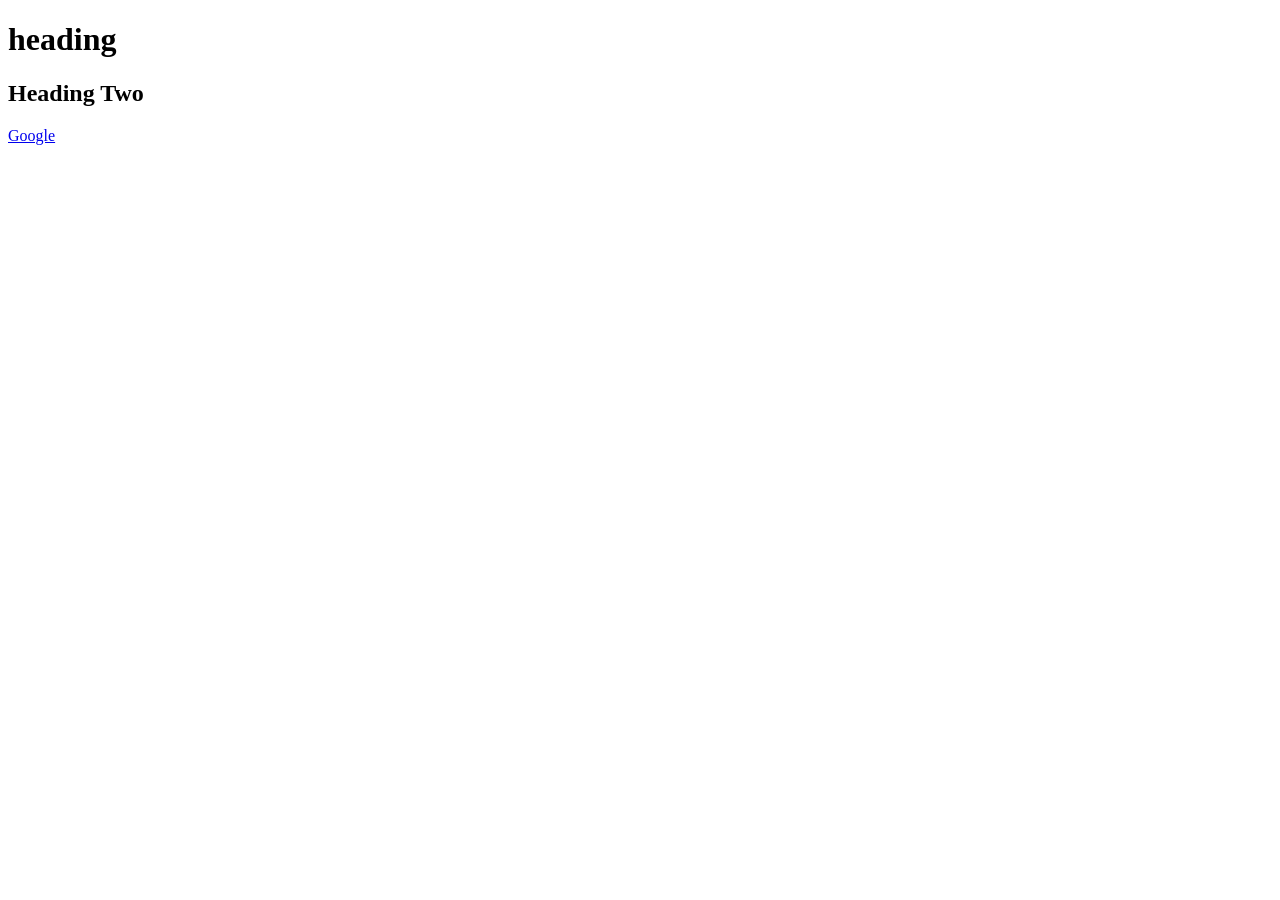
<file: index.html>
<!DOCTYPE html>
<html lang="en">
<head>
    <meta charset="UTF-16">
    <meta name="description" content="">
    <meta name="viewport" content="width=device-width, initial-scale=1.0">
    <title>Document</title>
</head>
<body>
    <h1 title="heading one">heading</h1>
    <h2>Heading <span>Two</span> </h2>
    <a href="https://google.com">Google</a>
    <a href="http://" target="" rel="noopener noreferrer"></a>
</body>
</html>
</file>
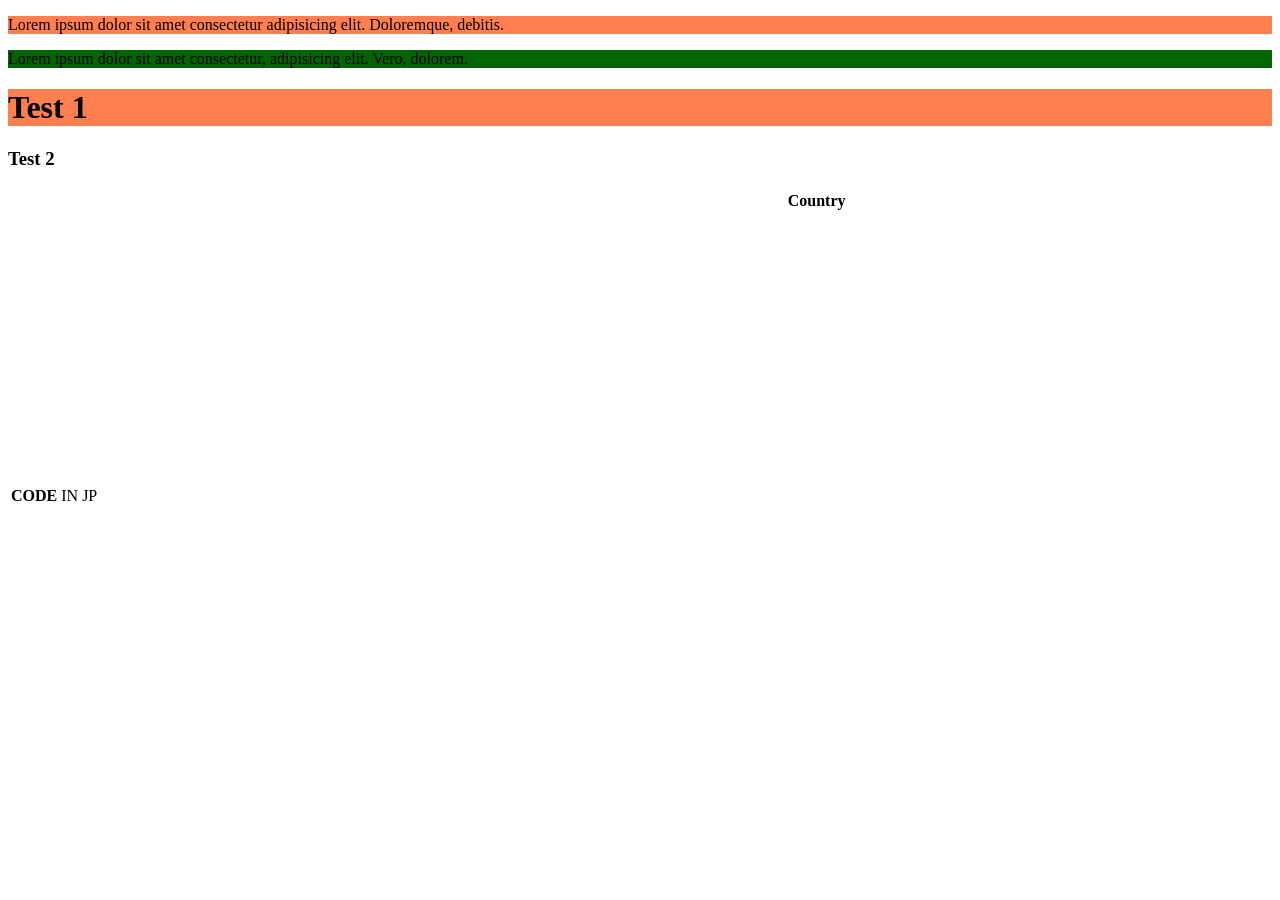
<file: class.html>
<!DOCTYPE html>
<html lang="en">
<head>
    <meta charset="UTF-8">
    <meta name="viewport" content="width=device-width, initial-scale=1.0">
    <title>Document</title>
    <style>
        .red{
            background-color: coral;
        }
        #green{
            background-color: darkgreen;
        }
    </style>
</head>
<body>
    <p class="red">Lorem ipsum dolor sit amet consectetur adipisicing elit. Doloremque, debitis.</p>

    <p id="green">Lorem ipsum dolor sit amet consectetur, adipisicing elit. Vero, dolorem.</p>
    <h1 class="red">Test 1</h1>
    <h3 >Test 2</h3>

    <table>
        <tr>
            <th colspan="5">Country</th>
            <td>India</td>
            <td>Japan</td>
        </tr>
        <tr>
            <th>CODE</th>
            <td>IN</td>
            <td>JP</td>
            <td>
              <iframe width="1521" height="561" src="https://www.youtube.com/embed/I7LrS1z_WNA?list=PLu71SKxNbfoDBNF5s-WH6aLbthSEIMhMI" title="Class ID and iframe | HTML in Hindi" frameborder="0" allow="accelerometer; autoplay; clipboard-write; encrypted-media; gyroscope; picture-in-picture; web-share" referrerpolicy="strict-origin-when-cross-origin" allowfullscreen></iframe>
            </td>
        </tr>

    </table>
</body>
</html>
</file>
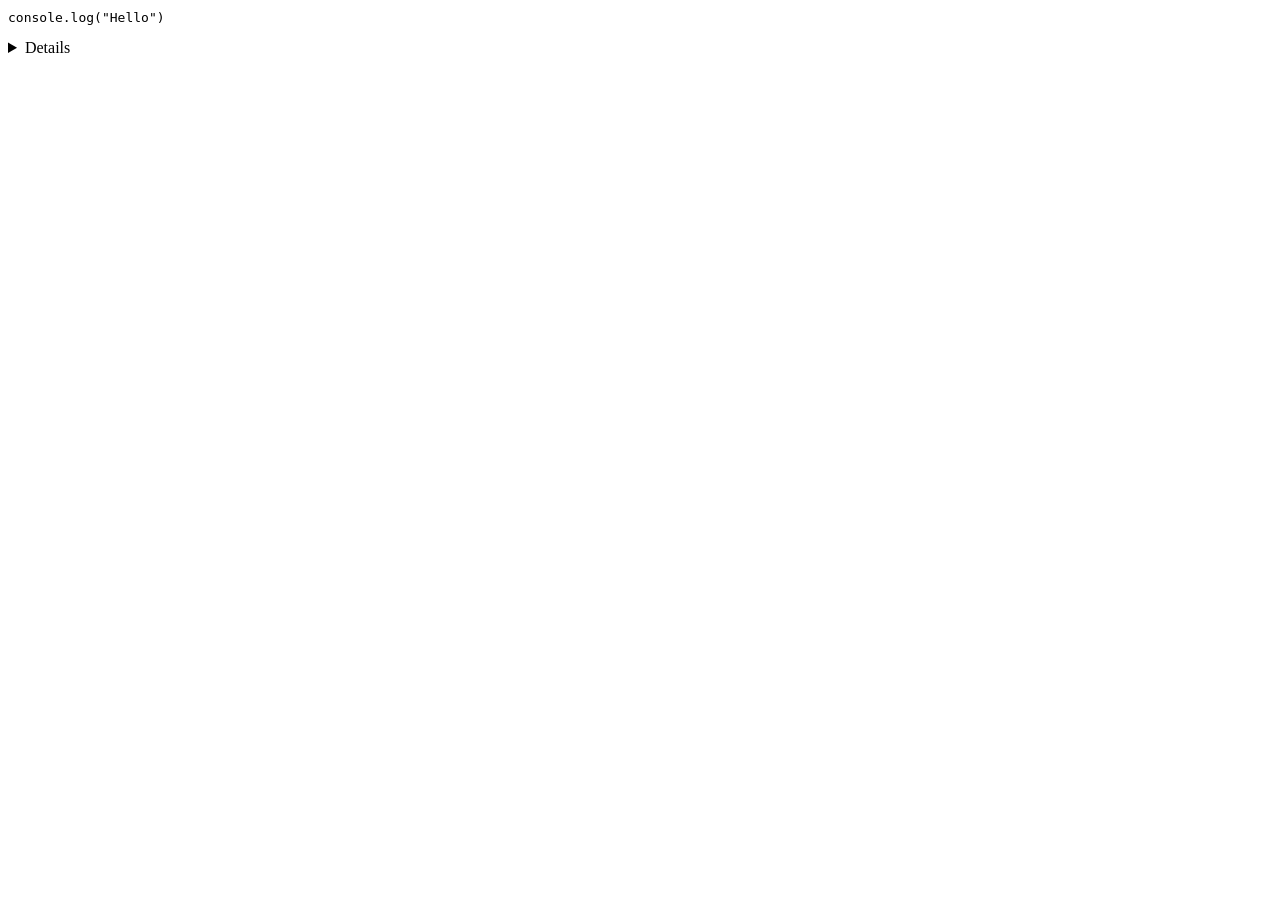
<file: codes.html>
<!DOCTYPE html>
<html lang="en">
<head>
    <meta charset="UTF-8">
    <meta name="viewport" content="width=device-width, initial-scale=1.0">
    <title>Document</title>
</head>
<body>
    <code>
        console.log("Hello")
    </code>
    <kbd></kbd>
    <samp></samp>
    <var></var>
    <pre></pre>

    <div class="header"></div>
    <div class="navbar"></div>
    <div class="content"></div>
    <div class="footer"></div>

    <header></header>
    <nav></nav>
    <section></section>
    <article></article>
    <aside></aside>
    <footer></footer>
    <summary></summary>
    <details></details>
    
    
</body>
</html>
</file>
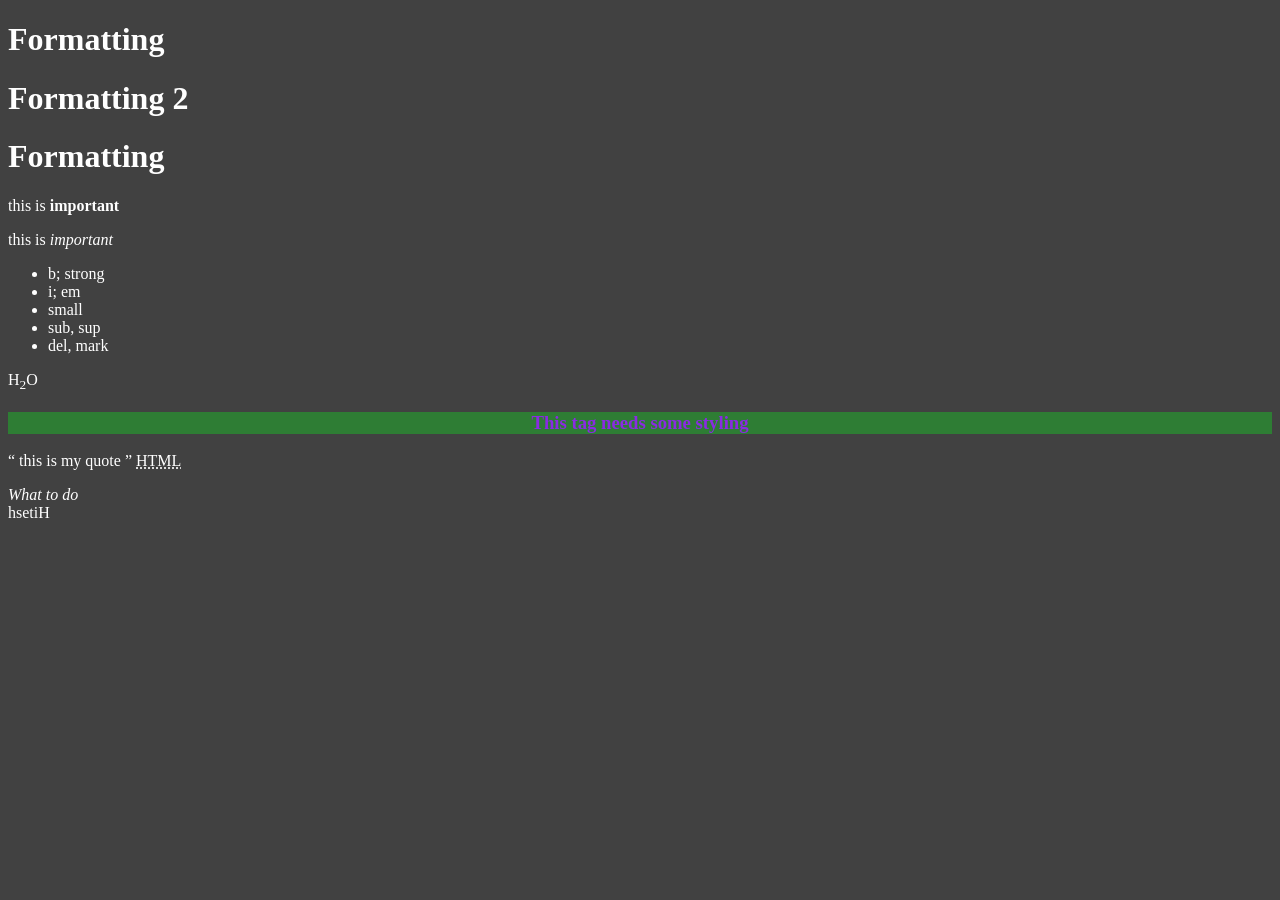
<file: colors.html>
<!DOCTYPE html>
<html lang="en">
<head>
    <meta charset="UTF-8">
    <meta name="viewport" content="width=device-width, initial-scale=1.0">
    <style>
        body{
            color: aqua;
        }
    </style>
    <link rel="stylesheet" href="style.css">
    
    <title>Document</title>
</head>
<body>
    <h1>Formatting</h1>
    <h1>Formatting 2</h1>
    <h1>Formatting</h1>
    <p> this is <strong>important</strong> </p>
    <p> this is <em>important</em> </p>

    <ul>
        <li>b; strong</li>
        <li>i; em</li>
        <li>small</li>
        <li>sub, sup</li>
        <li>del, mark</li>
    </ul>
    <p> H<sub>2</sub>O </p>

    <h3 
    style="
    text-align:center; background-color: rgb(28, 186, 41, .5);
    color: blueviolet;

    " 
    >This tag needs some styling</h3>

    <p>
        <q>
            this is my quote
        </q>

        <abbr title="Hyper Text MARKING language">HTML</abbr>

        <address>What to do</address>
        <cite></cite>

        <bdo dir="rtl">Hitesh</bdo>
    </p>
</body>
</html>
</file>
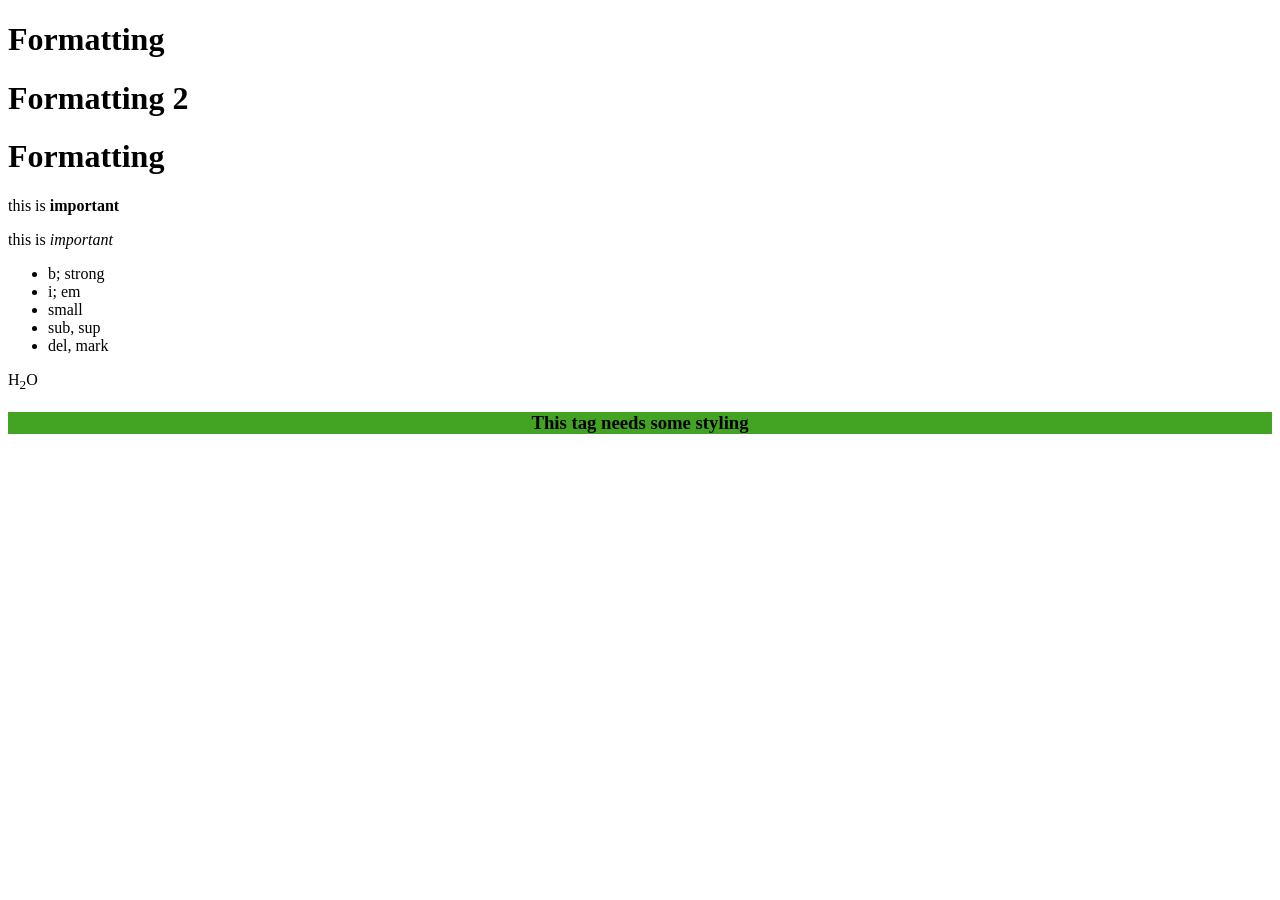
<file: formatting.html>
<!DOCTYPE html>
<html lang="en">
<head>
    <meta charset="UTF-8">
    <meta name="viewport" content="width=device-width, initial-scale=1.0">
    <title>Document</title>
</head>
<body>
    <h1>Formatting</h1>
    <h1>Formatting 2</h1>
    <h1>Formatting</h1>
    <p> this is <strong>important</strong> </p>
    <p> this is <em>important</em> </p>

    <ul>
        <li>b; strong</li>
        <li>i; em</li>
        <li>small</li>
        <li>sub, sup</li>
        <li>del, mark</li>
    </ul>
    <p> H<sub>2</sub>O </p>

    <h3 
    style="
    text-align:center; background-color: #43A322;
    " 
    >This tag needs some styling</h3>
</body>
</html>
</file>
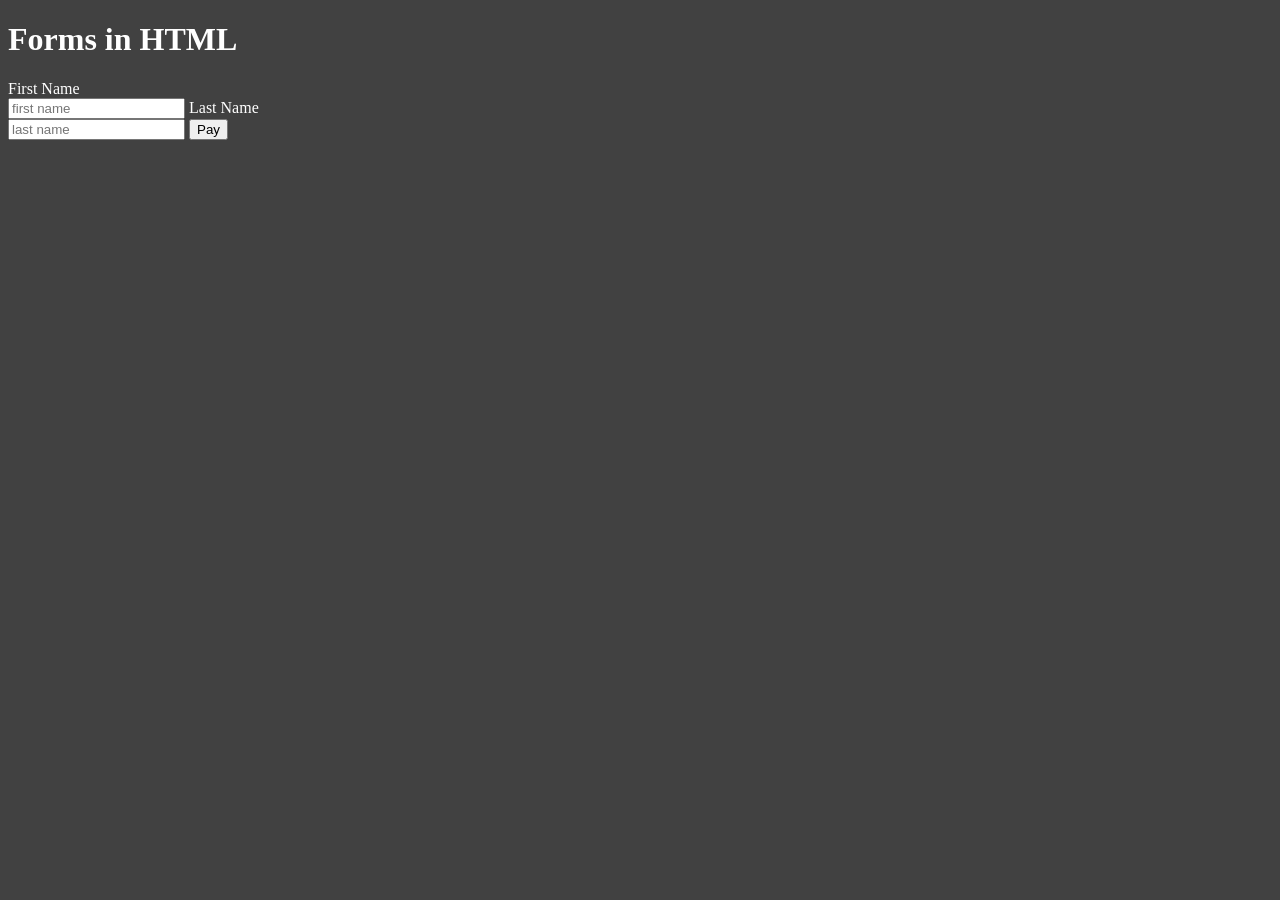
<file: forms_one.html>
<!DOCTYPE html>
<html lang="en">
<head>
    <meta charset="UTF-8">
    <meta name="viewport" content="width=device-width, initial-scale=1.0">
    <title>forms one</title>
    <style>
        body {
            background-color: #414141;
            color: #fff;
        }
    </style>
</head>
<body>
    <h1>Forms in HTML</h1>
    <form action="" method="GET" accept-charset="utf-8" autocomplete="off" enctype="" >
        <label for="fname">First Name</label> <br>
        <input type="text" placeholder="first name" name="" id="fname">

        <label for="lname">Last Name</label> <br>
        <input type="text" placeholder="last name" name="" id="lname">
        <button type="submit">Pay</button>
    </form>
</body>
</html>
</file>
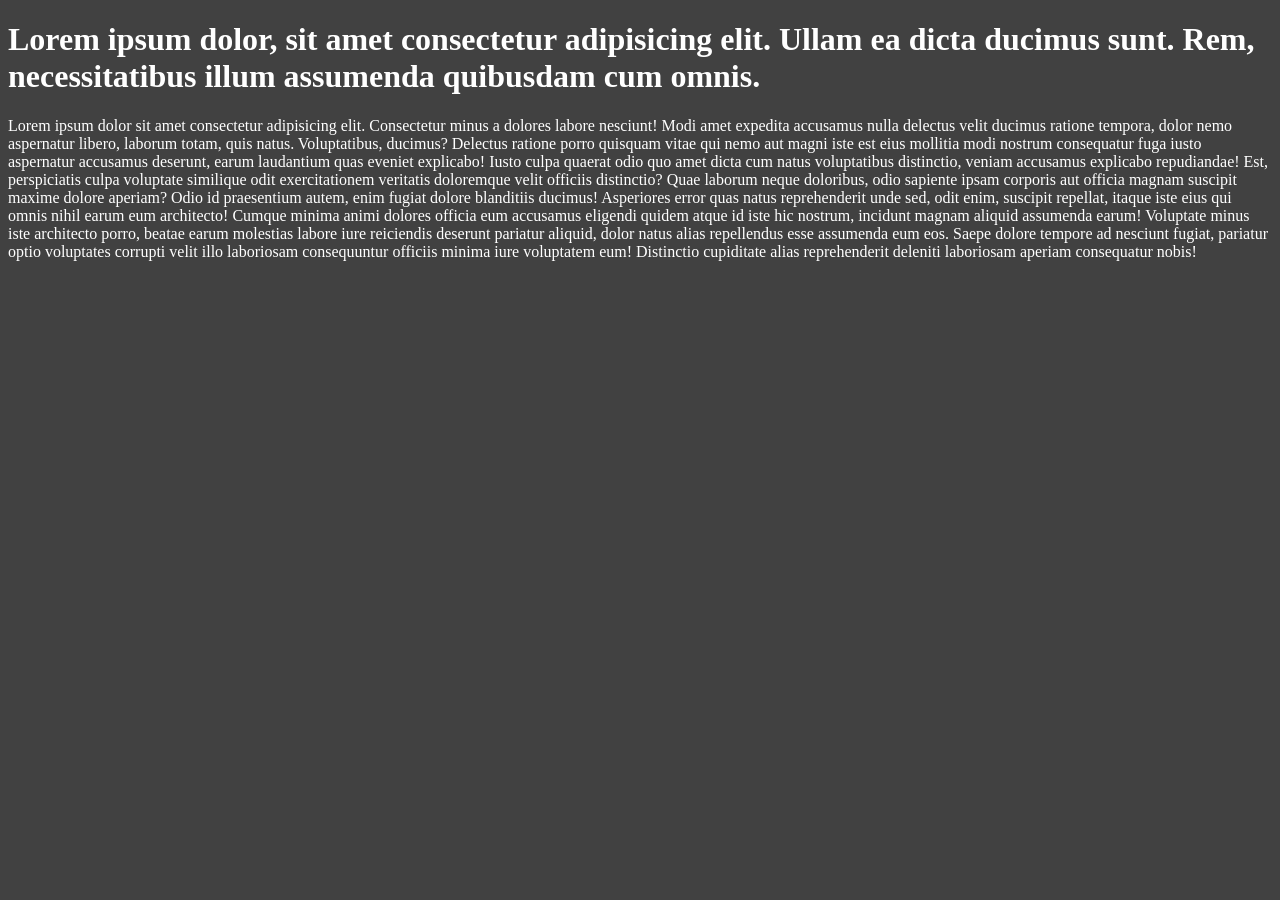
<file: head.html>
<!DOCTYPE html>
<html lang="en">
<head>
    <title>Title of the page</title>
    <!-- <style>
        body {
            background-color: #414141;
            color: #fff;
        }
    </style> -->
    <link rel="stylesheet" href="./head.css">
    <meta charset="UTF-16">
    <meta name="keywords" content="HTML, web">
    <meta name="description" content="this is a web page tutorial">
    <meta http-equiv="refresh" content="30">
    <meta name="viewport" content="width=device-width, initial-scale=0.9">
    
    <script>
        
    </script>
</head>
<body>
    <h1>Lorem ipsum dolor, sit amet consectetur adipisicing elit. Ullam ea dicta ducimus sunt. Rem, necessitatibus illum assumenda quibusdam cum omnis.</h1>
    <p>Lorem ipsum dolor sit amet consectetur adipisicing elit. Consectetur minus a dolores labore nesciunt! Modi amet expedita accusamus nulla delectus velit ducimus ratione tempora, dolor nemo aspernatur libero, laborum totam, quis natus. Voluptatibus, ducimus? Delectus ratione porro quisquam vitae qui nemo aut magni iste est eius mollitia modi nostrum consequatur fuga iusto aspernatur accusamus deserunt, earum laudantium quas eveniet explicabo! Iusto culpa quaerat odio quo amet dicta cum natus voluptatibus distinctio, veniam accusamus explicabo repudiandae! Est, perspiciatis culpa voluptate similique odit exercitationem veritatis doloremque velit officiis distinctio? Quae laborum neque doloribus, odio sapiente ipsam corporis aut officia magnam suscipit maxime dolore aperiam? Odio id praesentium autem, enim fugiat dolore blanditiis ducimus! Asperiores error quas natus reprehenderit unde sed, odit enim, suscipit repellat, itaque iste eius qui omnis nihil earum eum architecto! Cumque minima animi dolores officia eum accusamus eligendi quidem atque id iste hic nostrum, incidunt magnam aliquid assumenda earum! Voluptate minus iste architecto porro, beatae earum molestias labore iure reiciendis deserunt pariatur aliquid, dolor natus alias repellendus esse assumenda eum eos. Saepe dolore tempore ad nesciunt fugiat, pariatur optio voluptates corrupti velit illo laboriosam consequuntur officiis minima iure voluptatem eum! Distinctio cupiditate alias reprehenderit deleniti laboriosam aperiam consequatur nobis!</p>
</body>
</html>
</file>
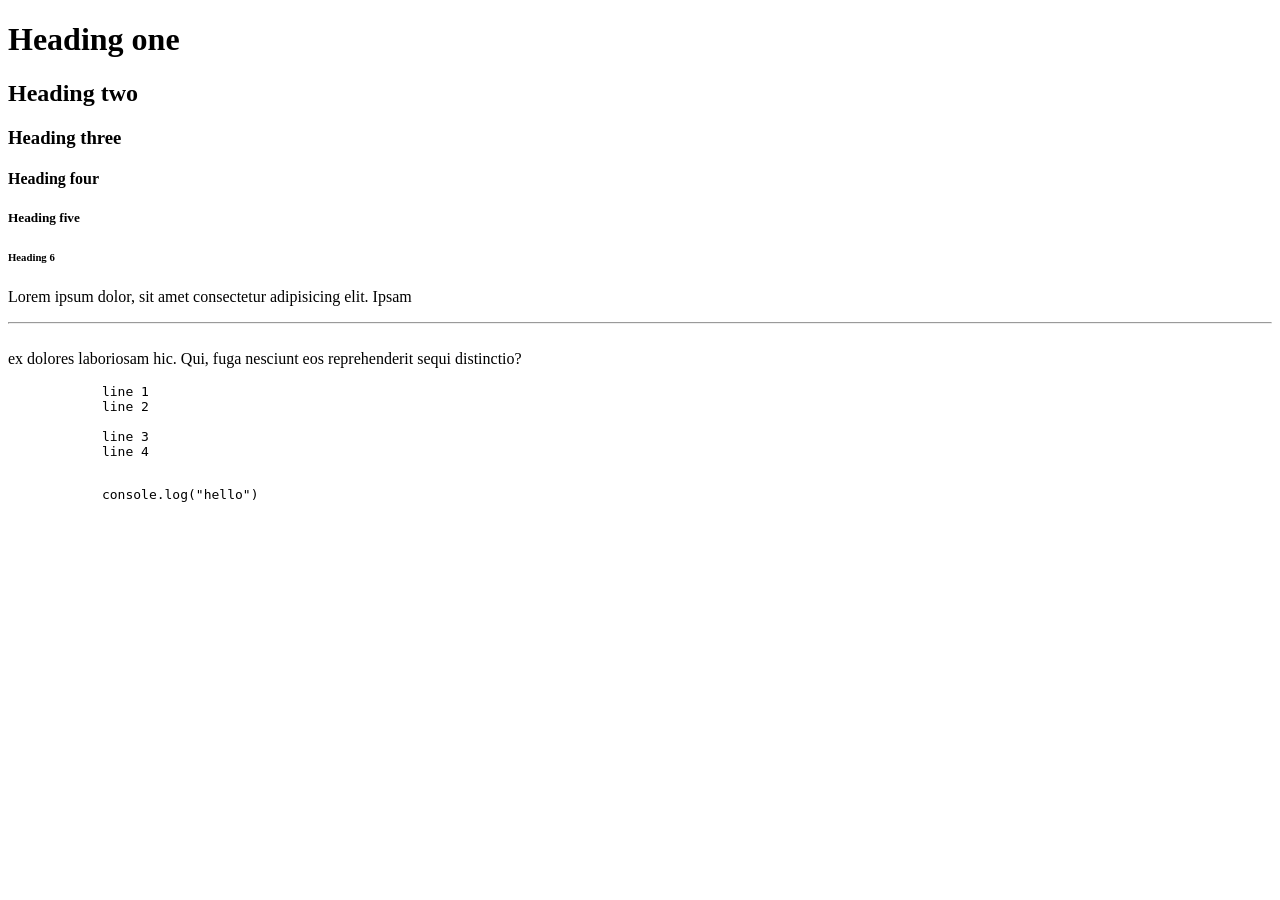
<file: heading.html>
<!DOCTYPE html>
<html lang="en">
<head>
    <meta charset="UTF-8">
    <meta name="viewport" content="width=device-width, initial-scale=1.0">
    <title>Heading</title>
</head>
<body>
    <h1>Heading one</h1>
    <h2>Heading two</h2>
    <h3>Heading three</h3>
    <h4>Heading four</h4>
    <h5>Heading five</h5>
    <h6>Heading 6</h6>

    <p>Lorem ipsum dolor, sit amet consectetur adipisicing elit. Ipsam
        <hr>
        <br />
        ex dolores laboriosam hic. Qui, fuga nesciunt eos reprehenderit sequi distinctio?</p>

        <pre>
            line 1 
            line 2 

            line 3
            line 4
        </pre>
        <pre>
            console.log("hello")
        </pre>
</body>
</html>
</file>
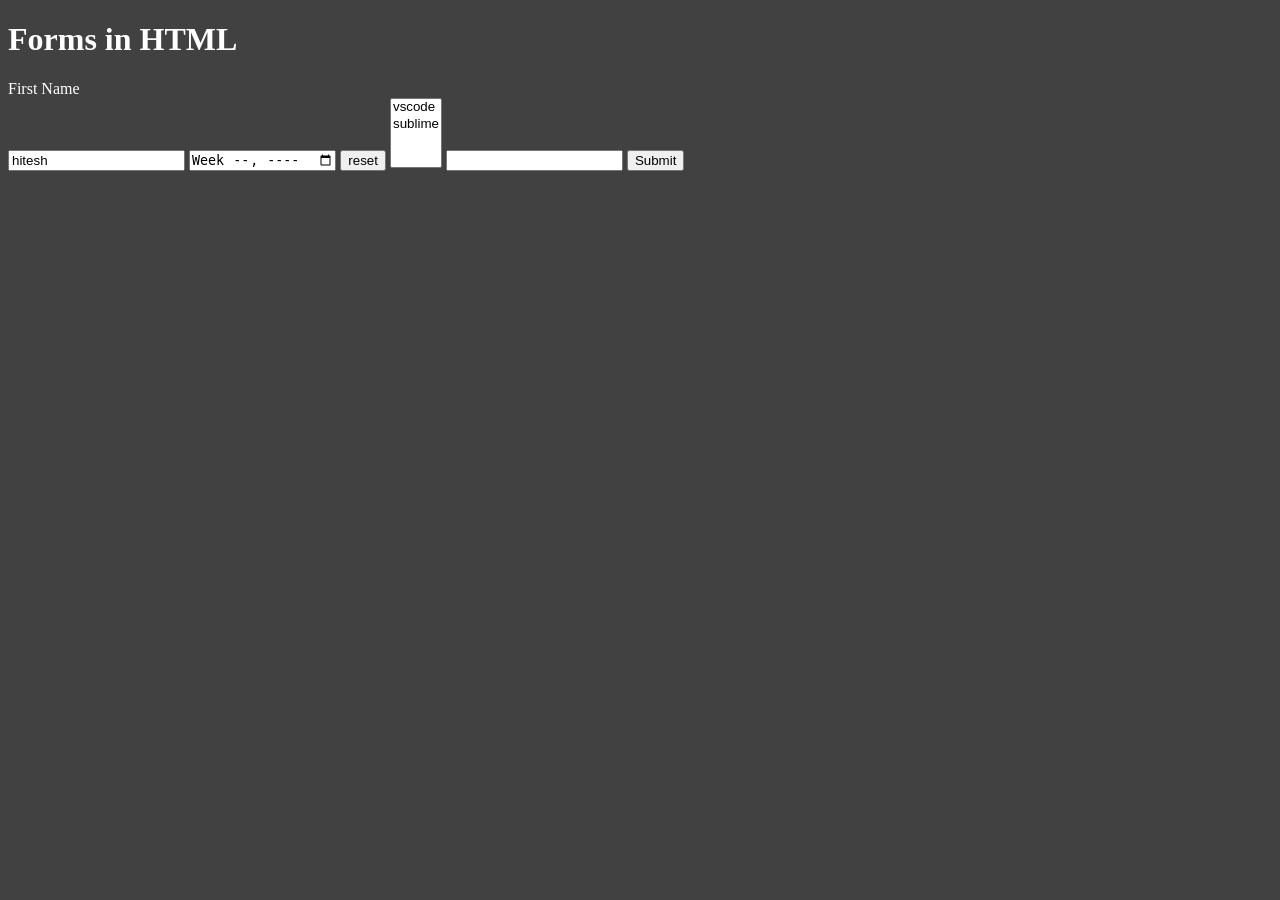
<file: input_two.html>
<!DOCTYPE html>
<html lang="en">
<head>
    <meta charset="UTF-8">
    <meta name="viewport" content="width=device-width, initial-scale=1.0">
    <title>forms one</title>
    <style>
        body {
            background-color: #414141;
            color: #fff;
        }
    </style>
</head>
<body>
    <h1>Forms in HTML</h1>
    <form action="" method="GET" accept-charset="utf-8" autocomplete="off" enctype="" >
        <label for="fname">First Name</label> <br>
        <input type="text" placeholder="first name" name="" value="hitesh" id="fname">
        <input type="week" name="" id="">
        <input type="reset" value="reset">

        <select name="editors" id="" multiple>
            <option value="vscode">vscode</option>
            <option value="sublime">sublime</option>
        </select>

        <input list="editors" name="editor">
        <datalist id="editors">
            <option value="vscode">vscode</option>
            <option value="sublime">sublime</option>
            
        </datalist>

        <input type="hidden" name="">
        
        <button type="submit">Submit</button>
    </form>
</body>
</html>
</file>
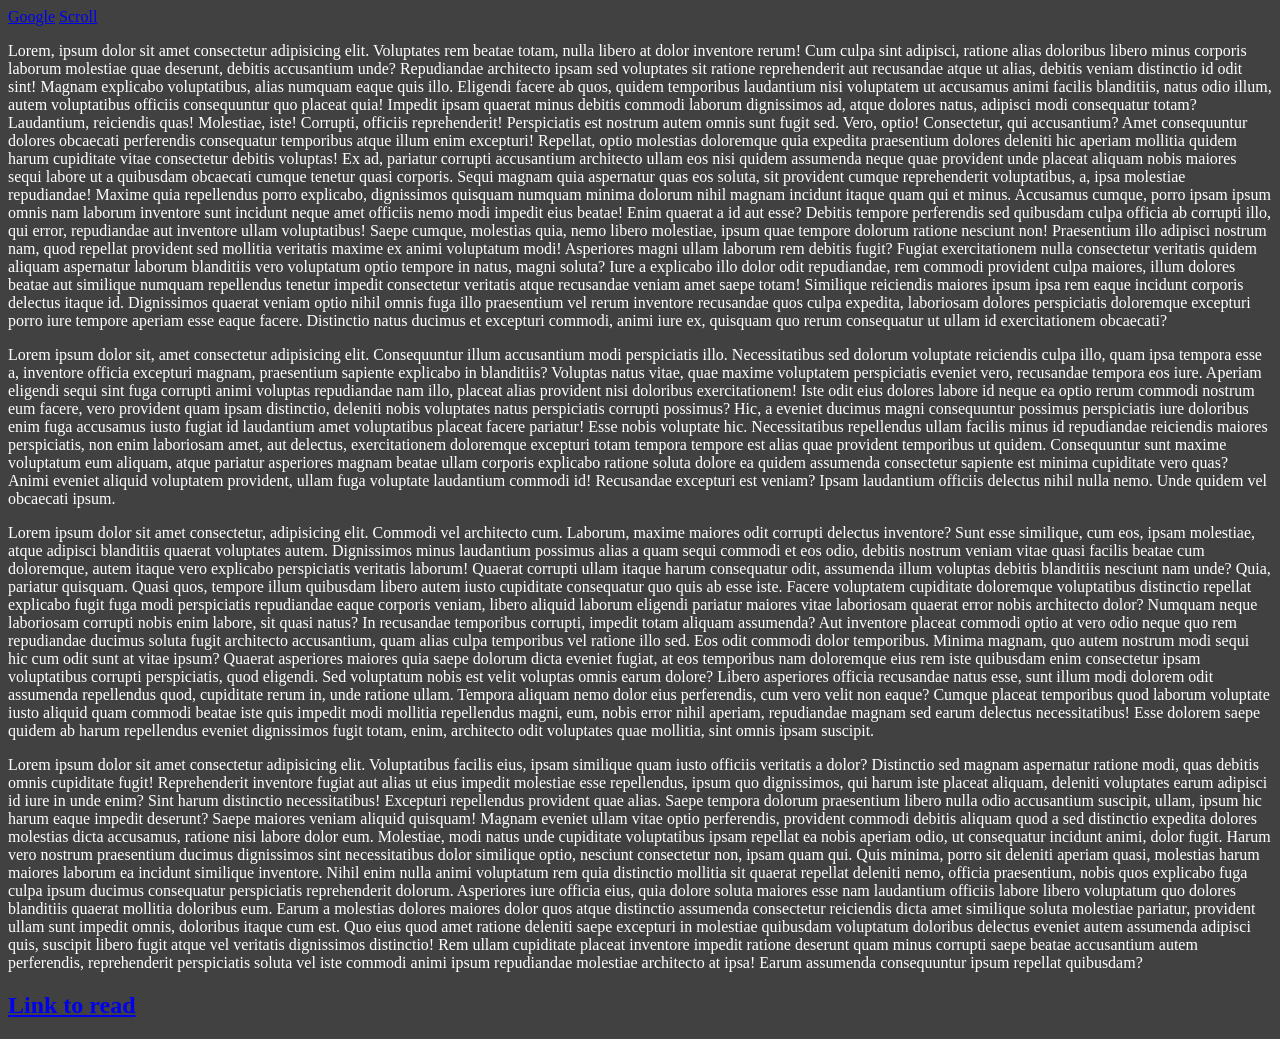
<file: linktags.html>
<!DOCTYPE html>
<html lang="en">
<head>
    <meta charset="UTF-8">
    <meta name="viewport" content="width=device-width, initial-scale=1.0">
    <title>link tag</title>
    <style>
        body{
            background-color: #414141;
            color: #FFFFFF;
        }
    </style>
</head>
<body>
    <a target="" href="https://google.com">Google</a>
    <a href="#section2">Scroll</a>
    <p>Lorem, ipsum dolor sit amet consectetur adipisicing elit. Voluptates rem beatae totam, nulla libero at dolor inventore rerum! Cum culpa sint adipisci, ratione alias doloribus libero minus corporis laborum molestiae quae deserunt, debitis accusantium unde? Repudiandae architecto ipsam sed voluptates sit ratione reprehenderit aut recusandae atque ut alias, debitis veniam distinctio id odit sint! Magnam explicabo voluptatibus, alias numquam eaque quis illo. Eligendi facere ab quos, quidem temporibus laudantium nisi voluptatem ut accusamus animi facilis blanditiis, natus odio illum, autem voluptatibus officiis consequuntur quo placeat quia! Impedit ipsam quaerat minus debitis commodi laborum dignissimos ad, atque dolores natus, adipisci modi consequatur totam? Laudantium, reiciendis quas! Molestiae, iste! Corrupti, officiis reprehenderit! Perspiciatis est nostrum autem omnis sunt fugit sed. Vero, optio! Consectetur, qui accusantium? Amet consequuntur dolores obcaecati perferendis consequatur temporibus atque illum enim excepturi! Repellat, optio molestias doloremque quia expedita praesentium dolores deleniti hic aperiam mollitia quidem harum cupiditate vitae consectetur debitis voluptas! Ex ad, pariatur corrupti accusantium architecto ullam eos nisi quidem assumenda neque quae provident unde placeat aliquam nobis maiores sequi labore ut a quibusdam obcaecati cumque tenetur quasi corporis. Sequi magnam quia aspernatur quas eos soluta, sit provident cumque reprehenderit voluptatibus, a, ipsa molestiae repudiandae! Maxime quia repellendus porro explicabo, dignissimos quisquam numquam minima dolorum nihil magnam incidunt itaque quam qui et minus. Accusamus cumque, porro ipsam ipsum omnis nam laborum inventore sunt incidunt neque amet officiis nemo modi impedit eius beatae! Enim quaerat a id aut esse? Debitis tempore perferendis sed quibusdam culpa officia ab corrupti illo, qui error, repudiandae aut inventore ullam voluptatibus! Saepe cumque, molestias quia, nemo libero molestiae, ipsum quae tempore dolorum ratione nesciunt non! Praesentium illo adipisci nostrum nam, quod repellat provident sed mollitia veritatis maxime ex animi voluptatum modi! Asperiores magni ullam laborum rem debitis fugit? Fugiat exercitationem nulla consectetur veritatis quidem aliquam aspernatur laborum blanditiis vero voluptatum optio tempore in natus, magni soluta? Iure a explicabo illo dolor odit repudiandae, rem commodi provident culpa maiores, illum dolores beatae aut similique numquam repellendus tenetur impedit consectetur veritatis atque recusandae veniam amet saepe totam! Similique reiciendis maiores ipsum ipsa rem eaque incidunt corporis delectus itaque id. Dignissimos quaerat veniam optio nihil omnis fuga illo praesentium vel rerum inventore recusandae quos culpa expedita, laboriosam dolores perspiciatis doloremque excepturi porro iure tempore aperiam esse eaque facere. Distinctio natus ducimus et excepturi commodi, animi iure ex, quisquam quo rerum consequatur ut ullam id exercitationem obcaecati?</p>
    <p>Lorem ipsum dolor sit, amet consectetur adipisicing elit. Consequuntur illum accusantium modi perspiciatis illo. Necessitatibus sed dolorum voluptate reiciendis culpa illo, quam ipsa tempora esse a, inventore officia excepturi magnam, praesentium sapiente explicabo in blanditiis? Voluptas natus vitae, quae maxime voluptatem perspiciatis eveniet vero, recusandae tempora eos iure. Aperiam eligendi sequi sint fuga corrupti animi voluptas repudiandae nam illo, placeat alias provident nisi doloribus exercitationem! Iste odit eius dolores labore id neque ea optio rerum commodi nostrum eum facere, vero provident quam ipsam distinctio, deleniti nobis voluptates natus perspiciatis corrupti possimus? Hic, a eveniet ducimus magni consequuntur possimus perspiciatis iure doloribus enim fuga accusamus iusto fugiat id laudantium amet voluptatibus placeat facere pariatur! Esse nobis voluptate hic. Necessitatibus repellendus ullam facilis minus id repudiandae reiciendis maiores perspiciatis, non enim laboriosam amet, aut delectus, exercitationem doloremque excepturi totam tempora tempore est alias quae provident temporibus ut quidem. Consequuntur sunt maxime voluptatum eum aliquam, atque pariatur asperiores magnam beatae ullam corporis explicabo ratione soluta dolore ea quidem assumenda consectetur sapiente est minima cupiditate vero quas? Animi eveniet aliquid voluptatem provident, ullam fuga voluptate laudantium commodi id! Recusandae excepturi est veniam? Ipsam laudantium officiis delectus nihil nulla nemo. Unde quidem vel obcaecati ipsum.</p>

    <p id="section2">Lorem ipsum dolor sit amet consectetur, adipisicing elit. Commodi vel architecto cum. Laborum, maxime maiores odit corrupti delectus inventore? Sunt esse similique, cum eos, ipsam molestiae, atque adipisci blanditiis quaerat voluptates autem. Dignissimos minus laudantium possimus alias a quam sequi commodi et eos odio, debitis nostrum veniam vitae quasi facilis beatae cum doloremque, autem itaque vero explicabo perspiciatis veritatis laborum! Quaerat corrupti ullam itaque harum consequatur odit, assumenda illum voluptas debitis blanditiis nesciunt nam unde? Quia, pariatur quisquam. Quasi quos, tempore illum quibusdam libero autem iusto cupiditate consequatur quo quis ab esse iste. Facere voluptatem cupiditate doloremque voluptatibus distinctio repellat explicabo fugit fuga modi perspiciatis repudiandae eaque corporis veniam, libero aliquid laborum eligendi pariatur maiores vitae laboriosam quaerat error nobis architecto dolor? Numquam neque laboriosam corrupti nobis enim labore, sit quasi natus? In recusandae temporibus corrupti, impedit totam aliquam assumenda? Aut inventore placeat commodi optio at vero odio neque quo rem repudiandae ducimus soluta fugit architecto accusantium, quam alias culpa temporibus vel ratione illo sed. Eos odit commodi dolor temporibus. Minima magnam, quo autem nostrum modi sequi hic cum odit sunt at vitae ipsum? Quaerat asperiores maiores quia saepe dolorum dicta eveniet fugiat, at eos temporibus nam doloremque eius rem iste quibusdam enim consectetur ipsam voluptatibus corrupti perspiciatis, quod eligendi. Sed voluptatum nobis est velit voluptas omnis earum dolore? Libero asperiores officia recusandae natus esse, sunt illum modi dolorem odit assumenda repellendus quod, cupiditate rerum in, unde ratione ullam. Tempora aliquam nemo dolor eius perferendis, cum vero velit non eaque? Cumque placeat temporibus quod laborum voluptate iusto aliquid quam commodi beatae iste quis impedit modi mollitia repellendus magni, eum, nobis error nihil aperiam, repudiandae magnam sed earum delectus necessitatibus! Esse dolorem saepe quidem ab harum repellendus eveniet dignissimos fugit totam, enim, architecto odit voluptates quae mollitia, sint omnis ipsam suscipit.</p>

    <p>Lorem ipsum dolor sit amet consectetur adipisicing elit. Voluptatibus facilis eius, ipsam similique quam iusto officiis veritatis a dolor? Distinctio sed magnam aspernatur ratione modi, quas debitis omnis cupiditate fugit! Reprehenderit inventore fugiat aut alias ut eius impedit molestiae esse repellendus, ipsum quo dignissimos, qui harum iste placeat aliquam, deleniti voluptates earum adipisci id iure in unde enim? Sint harum distinctio necessitatibus! Excepturi repellendus provident quae alias. Saepe tempora dolorum praesentium libero nulla odio accusantium suscipit, ullam, ipsum hic harum eaque impedit deserunt? Saepe maiores veniam aliquid quisquam! Magnam eveniet ullam vitae optio perferendis, provident commodi debitis aliquam quod a sed distinctio expedita dolores molestias dicta accusamus, ratione nisi labore dolor eum. Molestiae, modi natus unde cupiditate voluptatibus ipsam repellat ea nobis aperiam odio, ut consequatur incidunt animi, dolor fugit. Harum vero nostrum praesentium ducimus dignissimos sint necessitatibus dolor similique optio, nesciunt consectetur non, ipsam quam qui. Quis minima, porro sit deleniti aperiam quasi, molestias harum maiores laborum ea incidunt similique inventore. Nihil enim nulla animi voluptatum rem quia distinctio mollitia sit quaerat repellat deleniti nemo, officia praesentium, nobis quos explicabo fuga culpa ipsum ducimus consequatur perspiciatis reprehenderit dolorum. Asperiores iure officia eius, quia dolore soluta maiores esse nam laudantium officiis labore libero voluptatum quo dolores blanditiis quaerat mollitia doloribus eum. Earum a molestias dolores maiores dolor quos atque distinctio assumenda consectetur reiciendis dicta amet similique soluta molestiae pariatur, provident ullam sunt impedit omnis, doloribus itaque cum est. Quo eius quod amet ratione deleniti saepe excepturi in molestiae quibusdam voluptatum doloribus delectus eveniet autem assumenda adipisci quis, suscipit libero fugit atque vel veritatis dignissimos distinctio! Rem ullam cupiditate placeat inventore impedit ratione deserunt quam minus corrupti saepe beatae accusantium autem perferendis, reprehenderit perspiciatis soluta vel iste commodi animi ipsum repudiandae molestiae architecto at ipsa! Earum assumenda consequuntur ipsum repellat quibusdam?</p>
    <h2><a href="https://stackoverflow.com/questions/18470097/difference-between-self-top-and-parent-in-the-anchor-tag-target-attribute">Link to read</a></h2>
</body>
</html>
</file>
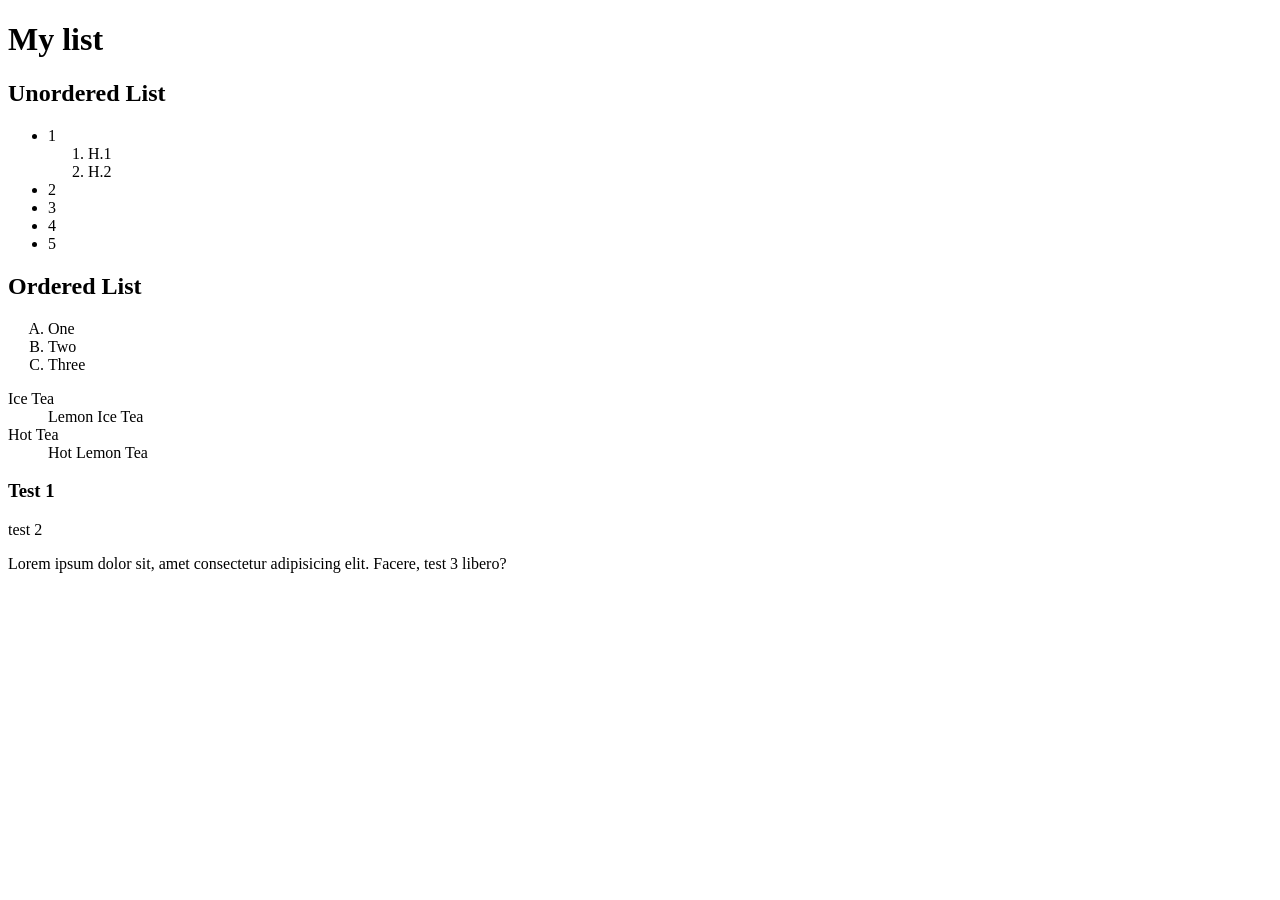
<file: list.html>
<!DOCTYPE html>
<html lang="en">
<head>
    <meta charset="UTF-8">
    <meta name="viewport" content="width=device-width, initial-scale=1.0">
    <title>List</title>
</head>
<body>
    <h1>My list</h1>

    <h2>Unordered List</h2>
    <ul>
        <li>
            1
            <ol>
                <li>H.1</li>
                <li>H.2</li>
            </ol>
        </li>
        <li>2</li>
        <li>3</li>
        <li>4</li>
        <li>5</li>
    </ul>
    <h2>Ordered List</h2>
    <ol type="A">
        <li>One</li>
        <li>Two</li>
        <li>Three</li>
    </ol>
    <dl>
        <dt>Ice Tea</dt>
        <dd>Lemon Ice Tea</dd>
        <dt>Hot Tea</dt>
        <dd>Hot Lemon Tea</dd>
    </dl>

    <h3>Test 1</h3>
    <p>test 2</p>
    <p>Lorem ipsum dolor sit, amet consectetur adipisicing elit. Facere, <span>test 3</span> libero?</p>
</body>
</html>
</file>
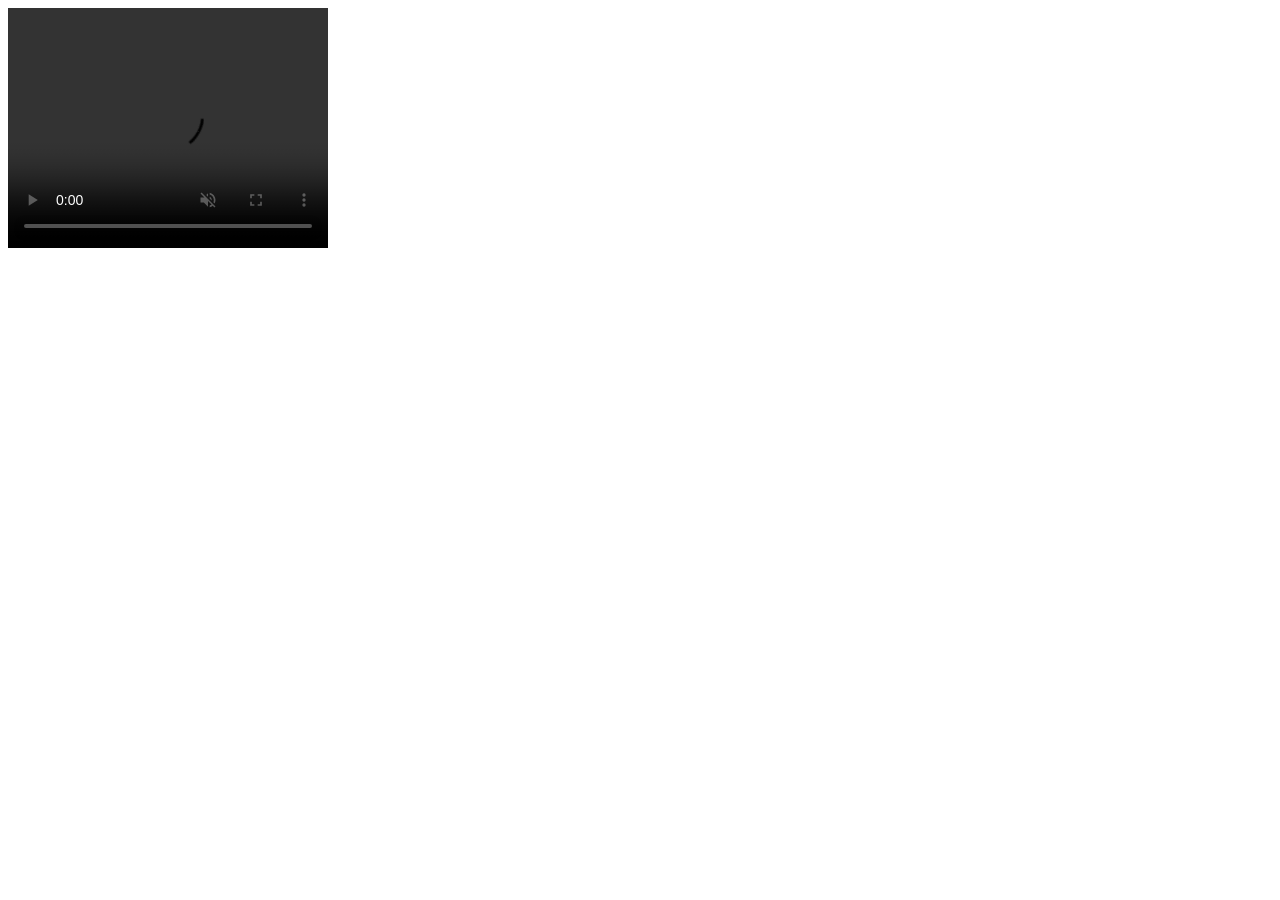
<file: media.html>
<!DOCTYPE html>
<html lang="en">
<head>
    <meta charset="UTF-8">
    <meta name="viewport" content="width=device-width, initial-scale=1.0">
    <title>Document</title>
</head>
<body>
    <video width="320" height="240" controls muted autoplay >
        <source src="./bandicam 2025-09-06 22-37-11-800.mp4">
    </video>

    <audio src="" ></audio>

    <canvas id="canvas"></canvas>
</body>
</html>
</file>
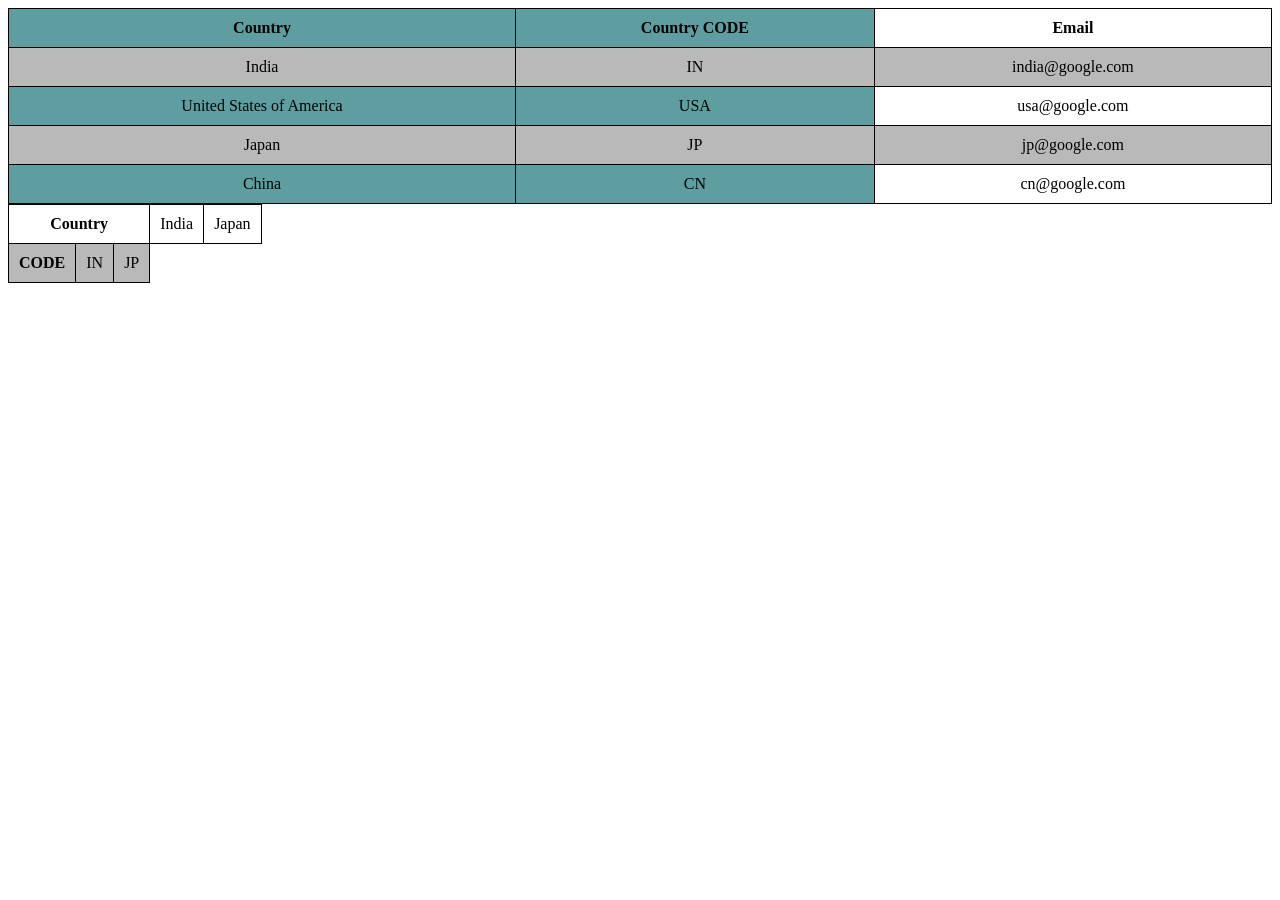
<file: tables.html>
<!DOCTYPE html>
<html lang="en">
<head>
    <meta charset="UTF-8">
    <meta name="viewport" content="width=device-width, initial-scale=1.0">
    <title>Table</title>
    <style>
        table {
            
            border-collapse: collapse;
            text-align: center;
            
        }
        td, th {
            border: 1px solid black;
            padding: 10px
        }
        tr:nth-child(even) {
            background-color: #b9b9b9;
        }
    </style>
</head>
<body>
    <table style="width: 100%;">
        <colgroup>
            <col span="2" style="background-color: cadetblue" />
        </colgroup>
        <tr>
            <th>Country</th>
            <th>Country CODE</th>
            <th>Email</th>
        </tr>
        <tr>
            <td>India</td>
            <td>IN</td>
            <td>india@google.com</td>
        </tr>
        <tr>
            <td>United States of America</td>
            <td>USA</td>
            <td>usa@google.com</td>
        </tr>
        <tr>
            <td>Japan</td>
            <td>JP</td>
            <td>jp@google.com</td>
        </tr>
        <tr>
            <td>China</td>
            <td>CN</td>
            <td>cn@google.com</td>
        </tr>
    </table>
    <table>
        <tr>
            <th colspan="5">Country</th>
            <td>India</td>
            <td>Japan</td>
        </tr>
        <tr>
            <th>CODE</th>
            <td>IN</td>
            <td>JP</td>
        </tr>

    </table>
</body>
</html>
</file>
<file: style.css>
body {
    background-color: #414141;
    color: #FFFFFF;
}
</file>
<file: head.css>
body {
            background-color: #414141;
            color: #fff;
        }
</file>
